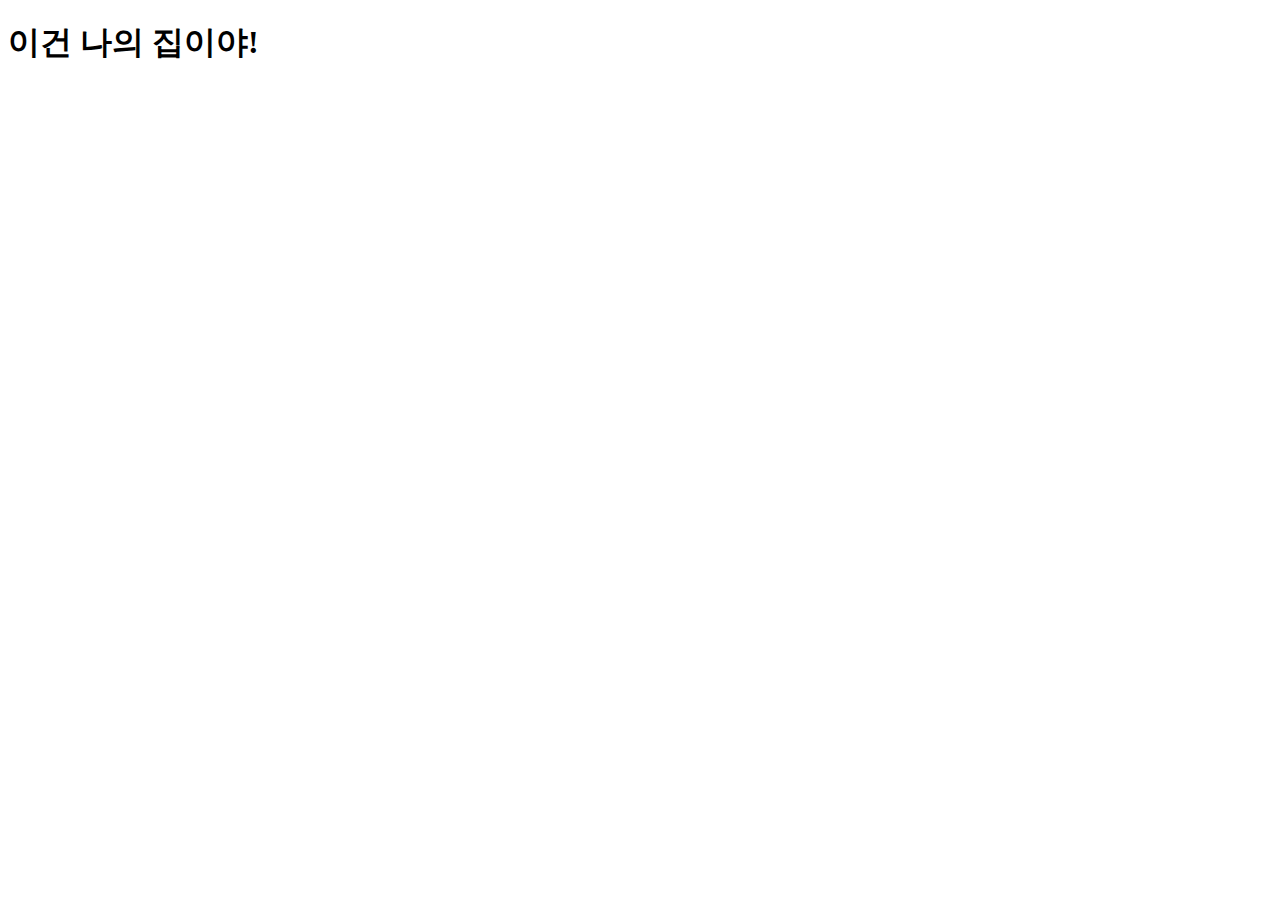
<file: Project/index.html>
<!DOCTYPE html>
<html lang="en">
<head>
  <meta charset="UTF-8">
  <meta http-equiv="X-UA-Compatible" content="IE=edge">
  <meta name="viewport" content="width=device-width, initial-scale=1.0">
  <title>kimhanna</title>
</head>
<body>
  <h1>이건 나의 집이야!</h1>
</body>
</html>
</file>
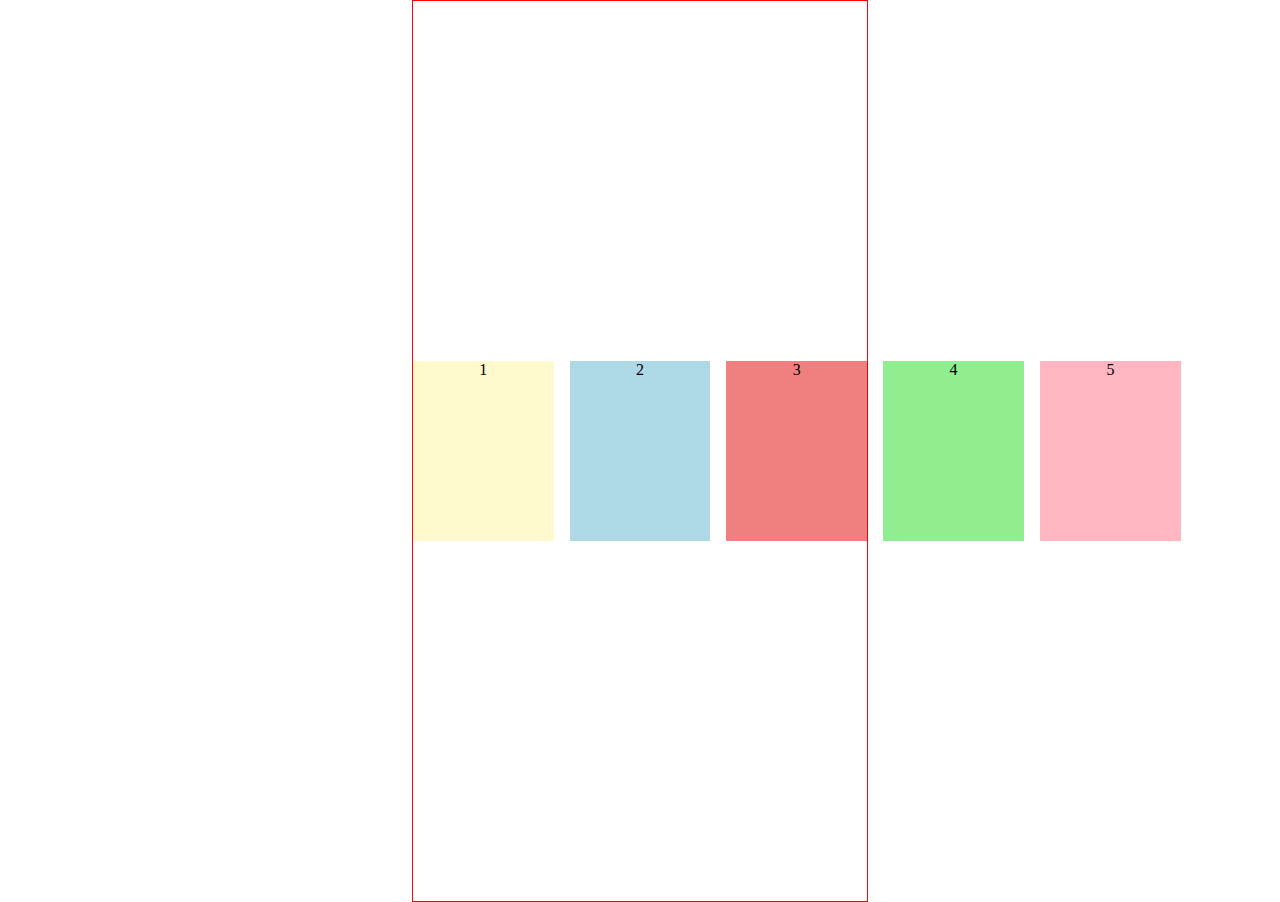
<file: slider.html>
<!DOCTYPE html>
<html lang="en">
<head>
  <meta charset="UTF-8">
  <meta http-equiv="X-UA-Compatible" content="IE=edge">
  <meta name="viewport" content="width=device-width, initial-scale=1.0">
  <title>Document</title>
  <style>
    * {
      margin: 0;
      padding: 0;
    }
    #slider-wrap {
      width: 35.5vw;
      height: 100vh;
      margin: 0 auto;
      border: 1px solid red;
    }
    #slider {
      width: 60vw;
      height: 100vh;
      /* margin: 0 auto; */
      transition: 1s;

      display: flex;
      justify-content: space-between;
      align-items: center;
    }
    #slider div {
      width: 11vw;
      height: 20vh;
      text-align: center;
      background-color: lemonchiffon;
    }
    #slider div:nth-child(2) {
      background-color: lightblue;
    }
    #slider div:nth-child(3) {
      background-color:lightcoral;
    }
    #slider div:nth-child(4) {
      background-color:lightgreen;
    }
    #slider div:nth-child(5) {
      background-color:lightpink;
    }
  </style>
</head>
<body>
  <div id="slider-wrap">
    <div id="slider">
      <div>1</div>
      <div>2</div>
      <div>3</div>
      <div>4</div>
      <div>5</div>
    </div>
  </div>


  <script>
    const slider = document.querySelector('#slider');
    const slideritme = document.querySelectorAll('#slider div');
    const array = [];

    for(i = 0; i < slideritme.length; i++) {
      array[i] = [slideritme[i]];
    }
    
    let count = 1;
    let left = 12.2;
    let time = setInterval(function() {
      if(count < slideritme.length-2) {
        slider.style.marginLeft = - count * left + "vw";
        console.log(array);
        count++;
      } else {
        count = 0;
      }
    },1000)
  </script>
</body>
</html>
</file>
